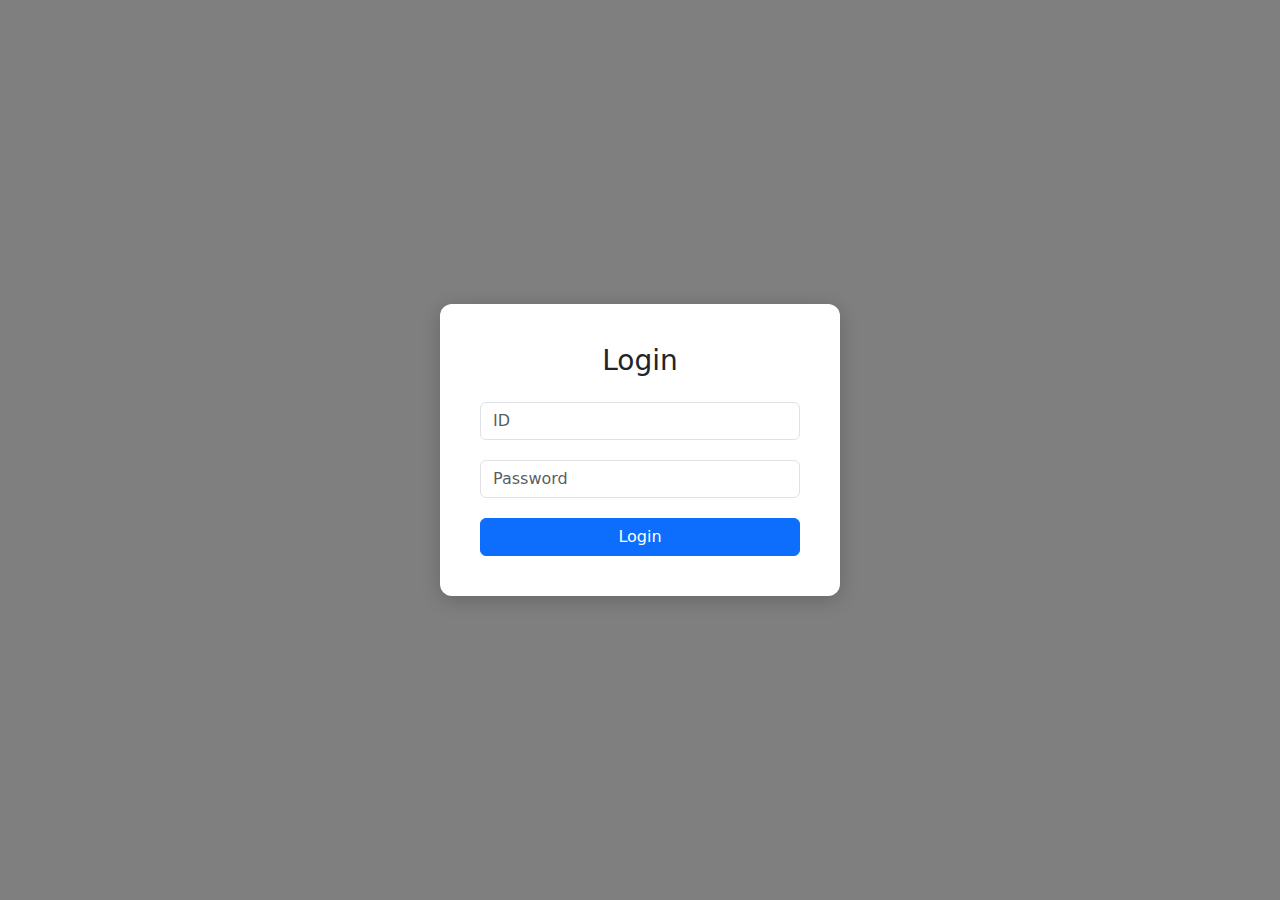
<file: login.html>
<!DOCTYPE html>
<html lang="en">
<head>
  <meta charset="UTF-8">
  <meta name="viewport" content="width=device-width, initial-scale=1.0">
  <title>Login</title>
  <link href="assets/vendor/bootstrap/css/bootstrap.min.css" rel="stylesheet">
  <link href="assets/vendor/bootstrap-icons/bootstrap-icons.css" rel="stylesheet">
  <link rel="stylesheet" href="./assets/css/login.css">
  <style>
 
  </style>
</head>
<body>

  <div class="login-container">
    <h3 class="text-center mb-4">Login</h3>
    <form>
      <input type="text" class="form-control" placeholder="ID" required>
      <input type="password" class="form-control" placeholder="Password" required>
      <button type="submit" class="btn btn-primary">Login</button>
    </form>
  </div>

</body>
</html>
</file>
<file: assets/css/login.css>
body {
      background: rgba(0, 0, 0, 0.5);
      display: flex;
      justify-content: center;
      align-items: center;
      height: 100vh;
      margin: 0;
    }
    .header {
      width: 100%;
      position: fixed;
      top: 0;
      z-index: 1000;
      background: #fff;
      box-shadow: 0 2px 10px rgba(0, 0, 0, 0.1);
    }
      .login-container {
      background: #fff;
      padding: 40px;
      border-radius: 12px;
      box-shadow: 0 4px 20px rgba(0, 0, 0, 0.2);
      width: 100%;
      max-width: 400px;
      margin: 100px auto;
    }
    .form-control {
      margin-bottom: 20px;
    }
    .btn-primary {
      width: 100%;
    }

    @media (max-width: 576px) {
      .login-container {
        padding: 20px;
        margin: 50px auto;
      }
      h3 {
        font-size: 1.5rem;
      }
    }
    .form-control {
      margin-bottom: 20px;
    }
    .btn-primary {
      width: 100%;
    }
</file>
